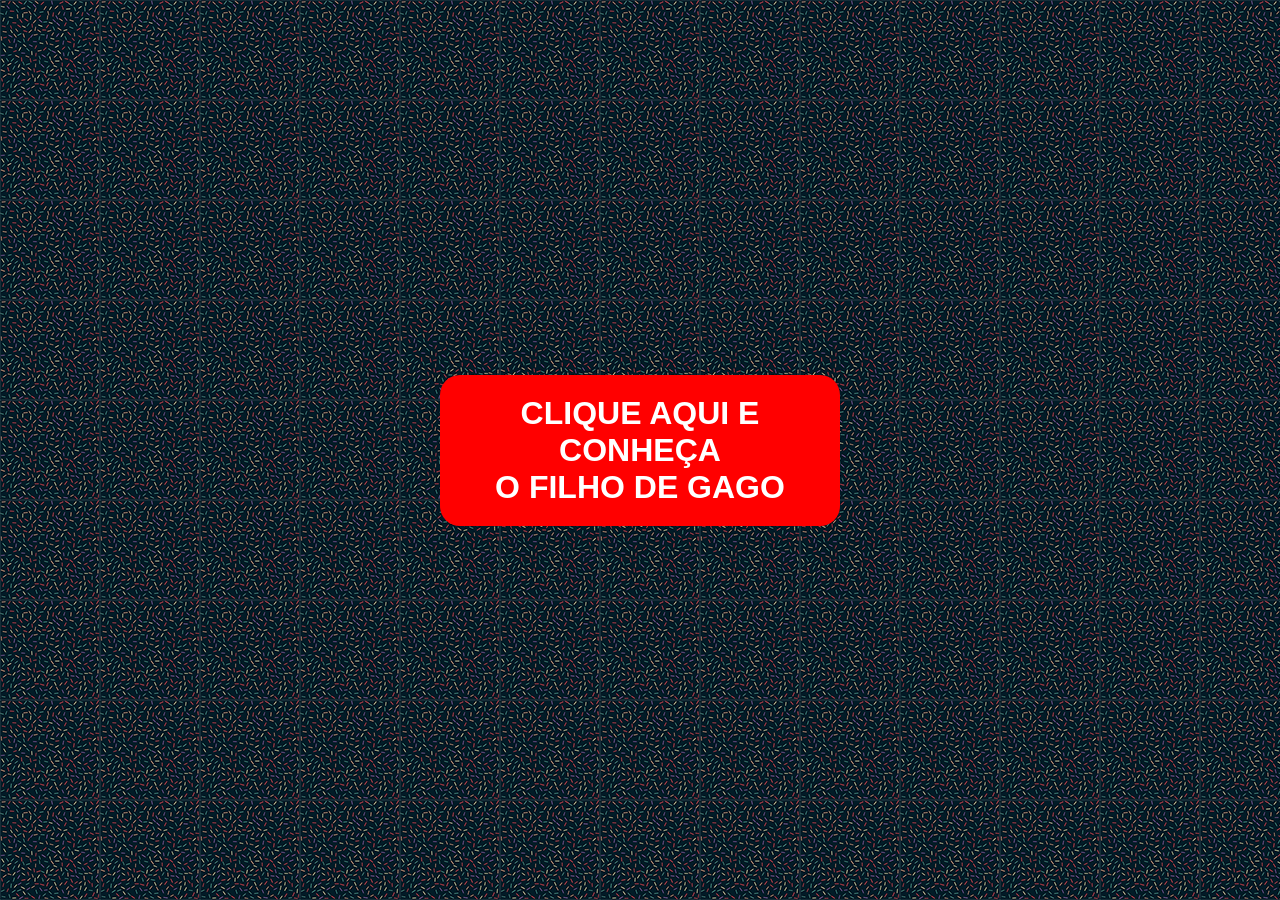
<file: gago/index.html>
<!DOCTYPE html>
<html lang="pt-br">
  <head>
    <meta charset="UTF-8" />
    <meta http-equiv="X-UA-Compatible" content="IE=edge" />
    <meta name="viewport" content="width=device-width, initial-scale=1.0" />
    <title>Filho de Gago</title>
    <link rel="stylesheet" href="style.css" />
    <script src="gago.js" defer></script>
  </head>
  <body>
    <div class="container">
      <div class="box">
        <button class="conteudo">
          CLIQUE AQUI E CONHEÇA<br />O FILHO DE GAGO
        </button>
      </div>
    </div>
  </body>
</html>
</file>
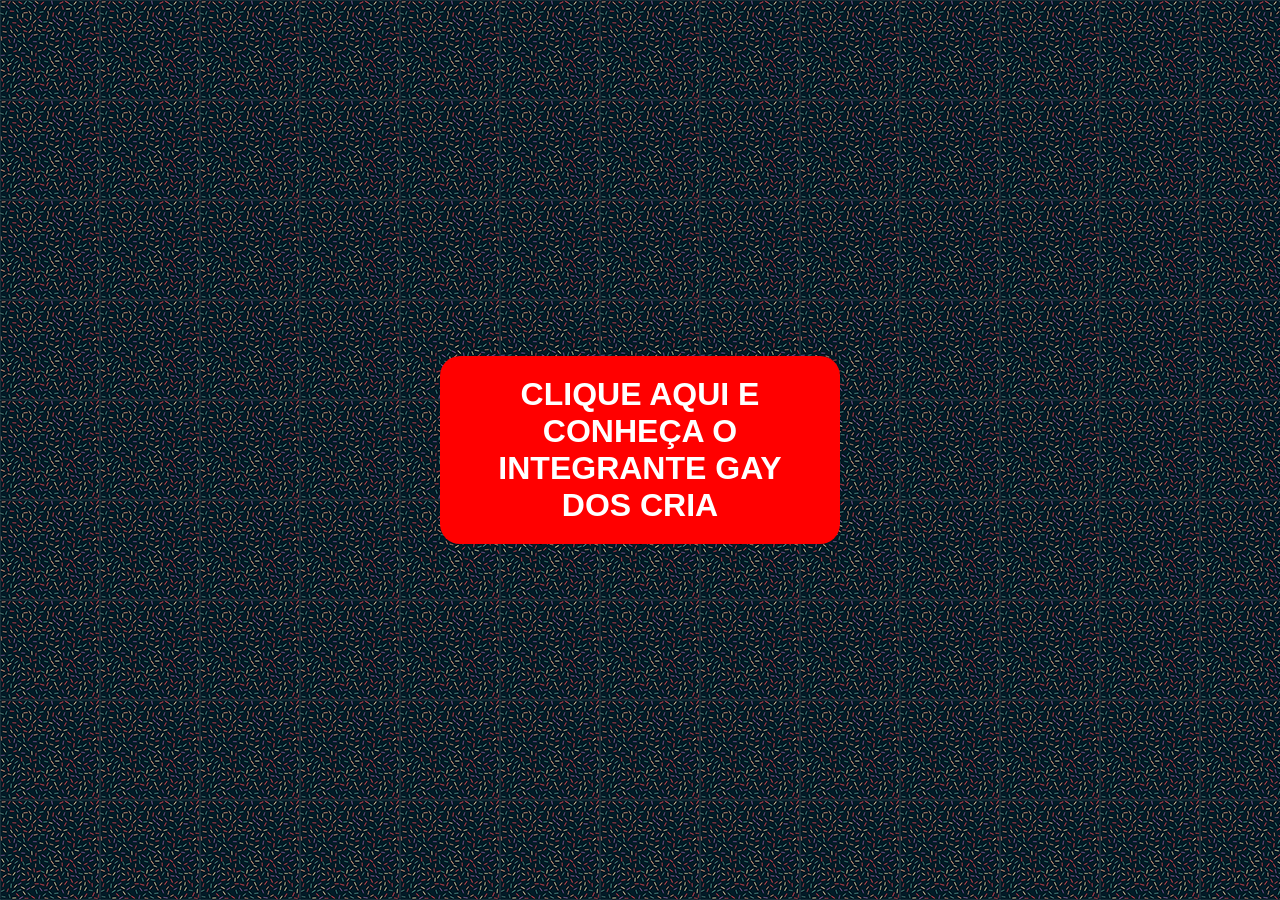
<file: rick/index.html>
<!DOCTYPE html>
<html lang="pt-br">
  <head>
    <meta charset="UTF-8" />
    <meta http-equiv="X-UA-Compatible" content="IE=edge" />
    <meta name="viewport" content="width=device-width, initial-scale=1.0" />
    <title>OS CRIA</title>
    <link rel="stylesheet" href="style.css" />
    <link rel="shortcut icon" href="./favicon.png" type="image/x-icon">
    <script src="rick.js" defer></script>
  </head>
  <body>
    <div class="container">
      <div class="box">
        <button class="conteudo">
          CLIQUE AQUI E CONHEÇA O INTEGRANTE GAY<br>DOS CRIA
        </button>
      </div>
    </div>
  </body>
</html>
</file>
<file: gago/style.css>
@charset "UTF-8";

* {
  margin: 0;
  padding: 0;
  border: 0;
}

body {
  background-image: url(./pattern001.png);
}

.container {
  display: flex;
  justify-content: center;
  align-items: center;
  height: 100vh;
}
.box {
  width: 100vw;
  height: 100vh;
  margin: 15px;
  display: flex;
  max-width: 500px;
  max-height: 400px;
  justify-content: center;
  align-items: center;
  background-size: cover;
  border-radius: 10px;
}

.conteudo {
  color: white;
  background-color: red;
  padding: 20px;
  border-radius: 20px;
  font-weight: bolder;
  font-size: 2rem;
  cursor: pointer;
  max-width: 400px;
  max-height: 300px;
  margin: 10px;
}

.hide {
  display: none;
}
</file>
<file: rick/style.css>
@charset "UTF-8";

* {
  margin: 0;
  padding: 0;
  border: 0;
}

body {
  background-image: url(./pattern001.png);
}

.container {
  display: flex;
  justify-content: center;
  align-items: center;
  height: 100vh;
  background-size: cover;
  background-position: center center;
  background-repeat: no-repeat;
}
.box {
  width: 100%;
  height: 100%;
  margin: 10px 20px;
  display: flex;
  max-width: 500px;
  max-height: 400px;
  justify-content: center;
  align-items: center;
  background-size: cover;
  background-repeat: no-repeat;
  background-position: center center;
  border-radius: 10px;
}

.conteudo {
  color: white;
  background-color: red;
  padding: 20px;
  border-radius: 20px;
  font-weight: bolder;
  font-size: 2rem;
  cursor: pointer;
  max-width: 400px;
  max-height: 300px;
  margin: 10px;
}

.hide {
  display: none;
}
</file>
